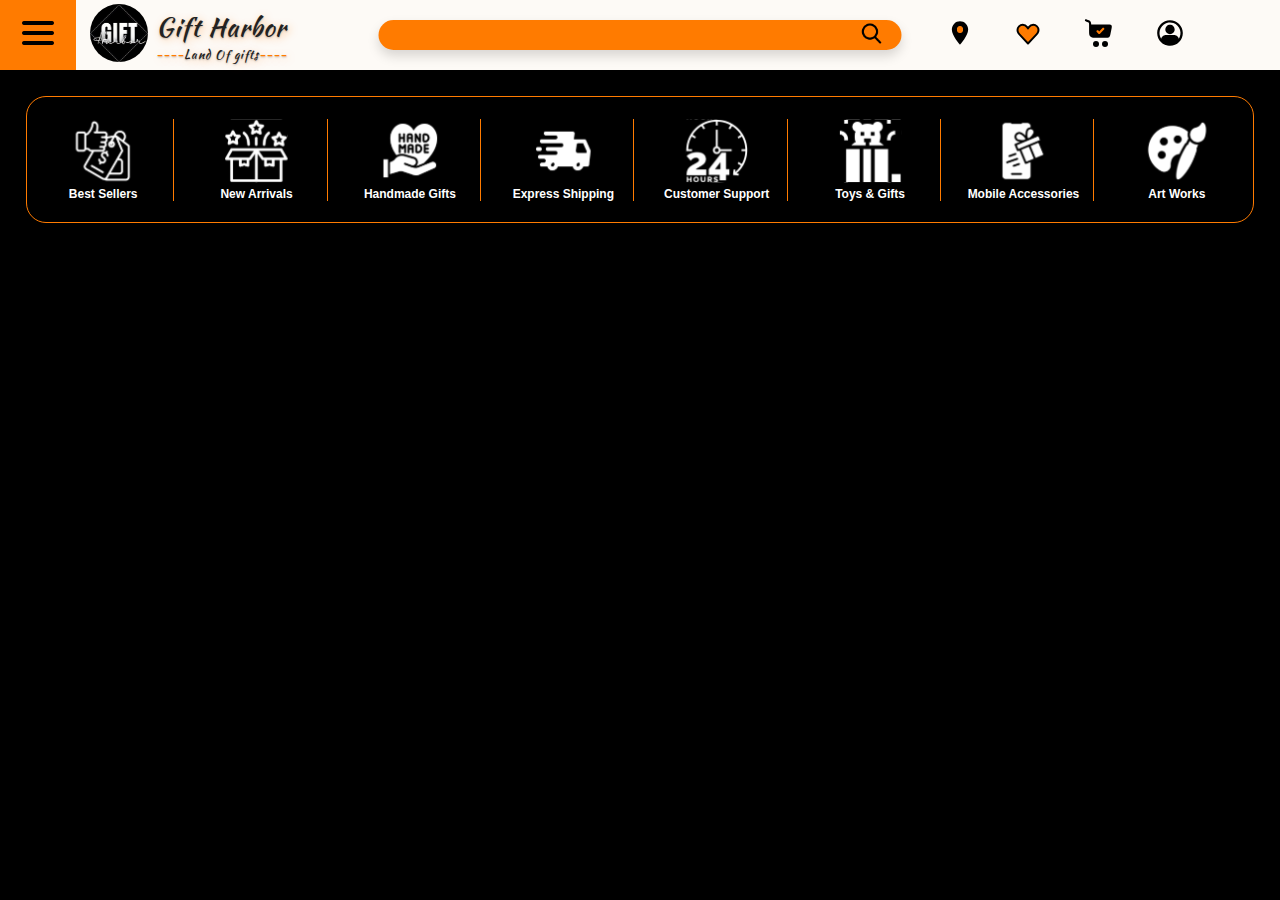
<file: HTML-CSS-JS/index.html>
<!DOCTYPE html>
<html lang="en">
  <head>
    <meta charset="UTF-8" />
    <meta name="viewport" content="width=device-width, initial-scale=1.0" />
    <link rel="preconnect" href="https://fonts.googleapis.com" />
    <link rel="preconnect" href="https://fonts.gstatic.com" crossorigin />
    <link
      href="https://fonts.googleapis.com/css2?family=Kaushan+Script&display=swap"
      rel="stylesheet"
    />
    <link rel="stylesheet" href="styles.css" />
    <title>Gift Harbor</title>
  </head>
  <body>
    <div class="navbar">
      <div class="menu">
        <a href="">
          <img src="assets/menu.png" alt="menu_icon" />
        </a>
      </div>

      <div class="content">
        <div class="logo">
          <a href="index.html"> <img src="assets/logo.jpg" alt="logo" /></a>
          <div class="logoname">
            <h2>Gift Harbor</h2>
            <h6 style="text-align: center">
              <span>----</span>Land Of gifts<span>----</span>
            </h6>
          </div>
        </div>
      </div>

      <form class="searchbar" action="#">
        <input type="search" />
        <button type="submit">
          <img src="assets/search.png" alt="Search Icon" />
        </button>
      </form>

      <div class="options">
        <a href="location.html">
          <img src="assets/mdi_location.svg" alt="location" />
        </a>
        <a href="favourites.html">
          <img src="assets/favourites.svg" alt="favourites" />
        </a>
        <a href="cart.html">
          <img src="assets/cart.svg" alt="cart" />
        </a>
        <a href="profile.html">
          <img src="assets/profile.svg" alt="" />
        </a>
      </div>
    </div>

    <div class="details">
      <div class="category">
        <a href=""><img src="assets/details/best-price 1.svg" alt="" /></a>
        <h6>Best Sellers</h6>
      </div>
      <div class="category">
        <a href=""><img src="assets/details/new-arrivals 1.svg" alt="" /></a>
        <h6>New Arrivals</h6>
      </div>
      <div class="category">
        <a href=""><img src="assets/details/handmade (1) 1.svg" alt="" /></a>
        <h6>Handmade Gifts</h6>
      </div>
      <div class="category">
        <a href=""><img src="assets/details/fast-delivery 1.svg" alt="" /></a>
        <h6>Express Shipping</h6>
      </div>
      <div class="category">
        <a href=""><img src="assets/details/24-hours 1.svg" alt="" /></a>
        <h6>Customer Support</h6>
      </div class="category">
      <div class="category">
        <a href=""><img src="assets/details/present 1.svg" alt="" /></a>
        <h6>Toys & Gifts</h6>
      </div>
      <div class="category">
        <a href=""><img src="assets/details/gift 1.svg" alt="" /></a>
        <h6>Mobile Accessories</h6>
      </div>
      <div class="category">
        <a href=""><img src="assets/details/color-palette 1.svg" alt="" /></a>
        <h6>Art Works</h6>
      </div>
    </div>
  </body>
</html>
</file>
<file: HTML-CSS-JS/styles.css>
body {
  padding: 0%;
  margin: 0%;
  box-sizing: border-box;
  background-color: black;
}

.navbar {
  position: relative;
  display: flex;
  align-items: center;
  width: 100%;
  height: 70px;
  background-color: #fdfaf6;
}

.menu {
  width: 76px;
  height: 70px;
  background-color: #ff7b00;
  display: flex;
  justify-content: center;
  align-items: center;
  margin-right: 14px;
}

.content {
  display: flex;
  justify-content: center;
  align-items: center;
}

.logo {
  display: flex;
  justify-self: center;
  align-items: center;
}

.logo img {
  height: 58px;
  width: 58px;
  border-radius: 100px;
}

.logoname {
  margin-left: 8px;
}

.logoname h2,
.logoname h6 {
  text-shadow: 2px 2px 8px rgba(255, 123, 0, 0.4), 0 1px 2px rgba(0, 0, 0, 0.25);
  letter-spacing: 1px;
  color: #222;
  transition: color 0.3s, text-shadow 0.3s;
}

.logoname h2,
h6 {
  font-family: "kaushan script";
  margin: 0%;
  font-weight: 100;
}

.logoname h2 {
  font-size: 26px;
}

.logoname h6 {
  font-size: 12px;
}

.logoname span {
  color: #ff7b00;
}

.searchbar {
  display: flex;
  justify-content: center;
  align-items: center;
  position: absolute;
  left: 50%;
  transform: translateX(-50%);
}

.searchbar input {
  width: 100%;
  height: 30px;
  border: 0;
  border-radius: 20px;
  background-color: #ff7b00;
  width: 523px;
  box-shadow: 0 6px 12px rgba(0, 0, 1, 0.15);
}

.searchbar button {
  position: absolute;
  right: 20px;
  top: 50%;
  transform: translateY(-50%);
  border: none;
  background: none;
  cursor: pointer;
  padding: 0;
}

.searchbar button img {
  width: 20px;
  height: 20px;
}

.options {
  display: flex;
  justify-content: center;
  align-items: center;
  margin-right: 76px;
  position: absolute;
  right: 0;
}

.options a {
  margin: 0px 20px;
}

.details {
  display: flex;
  flex-wrap: wrap;
  align-items: center;
  justify-content: space-around;
  margin: 26px;
  height: 125px;
  border-radius: 20px;
  border: 1px solid #ff7b00;
}

/* Responsive adjustments for smaller screens ONLY */
@media (max-width: 1200px) {
  .details {
    height: auto; /* allow height to expand naturally */
    justify-content: center;
    gap: 10px; /* spacing between items */
    padding: 20px;
  }

  .category {
    flex: 1 1 100px;
    max-width: 120px;
    display: flex;
    flex-direction: column;
    align-items: center;
    text-align: center;
  }
}

.details > div > h6 {
  font-family: 'Segoe UI', sans-serif;
  color: white;
  font-size: 12px;
  font-weight: bold;
}


.category {
  position: relative;
  display: flex;
  flex-direction: column;
  align-items: center;
  text-align: center;
  padding: 0 10px;
  flex: 1 1 100px;
  max-width: 120px;
  border-right: 1px solid #ff7b00; /* subtle divider */
}

/* Remove border from the last item in the row */
.category:last-child {
  border-right: none;
}

/* Optional: for better control on smaller screens */
@media (max-width: 768px) {
  .category {
    border-right: none;
    border-bottom: 1px solid #ff7b00;
  }
}
</file>
